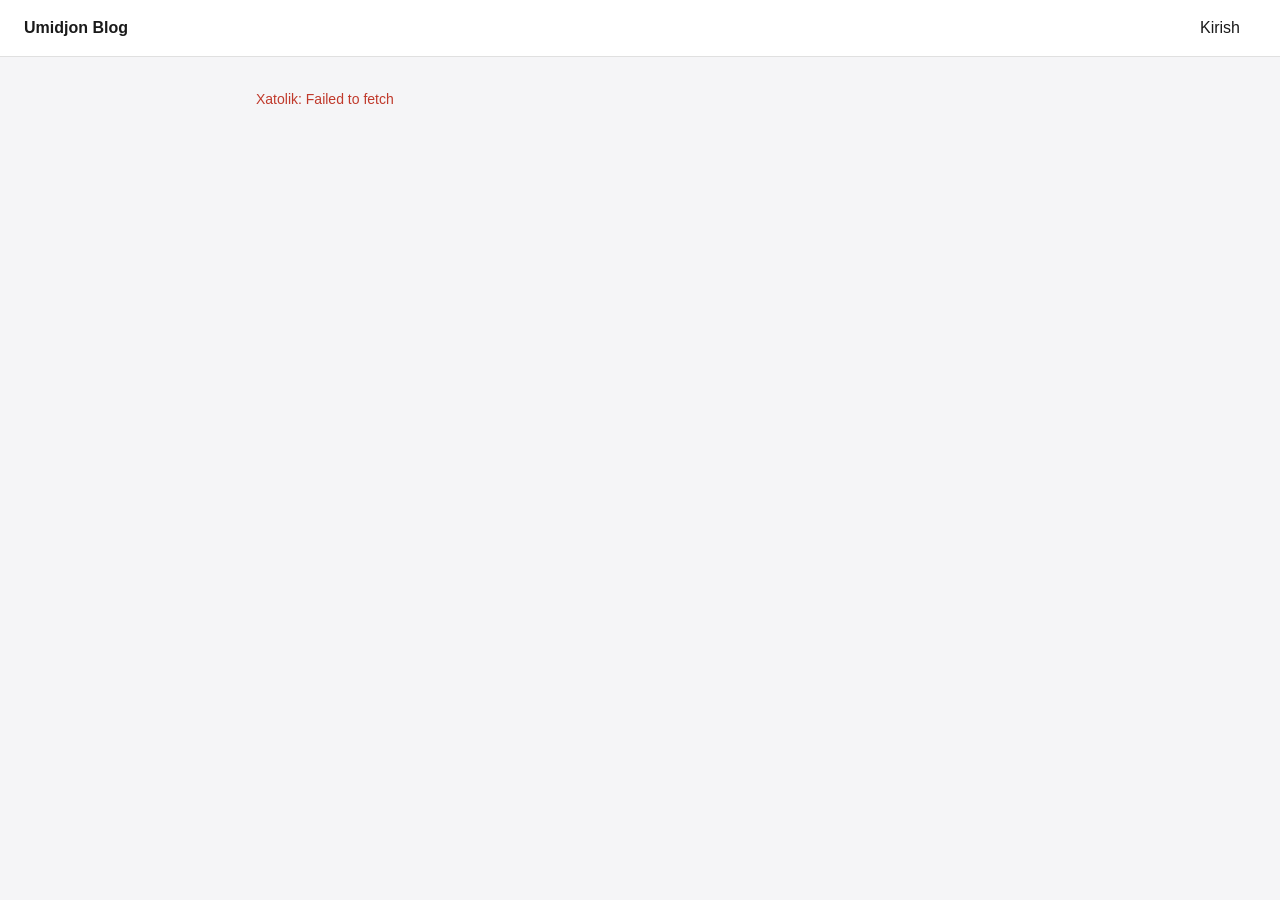
<file: frontend/index.html>
<!DOCTYPE html>
<html lang="uz">
<head>
  <meta charset="UTF-8">
  <title>Blog</title>
  <link rel="stylesheet" href="assets/css/style.css">
</head>
<body>
  <header>
    <div><strong>Umidjon Blog</strong></div>
    <nav id="nav-links"></nav>
  </header>

  <div class="container" id="posts-container">
    <p>Yuklanmoqda...</p>
  </div>

  <script src="assets/js/api.js"></script>
  <script src="assets/js/auth.js"></script>
  <script src="assets/js/blog.js"></script>
</body>
</html>
</file>
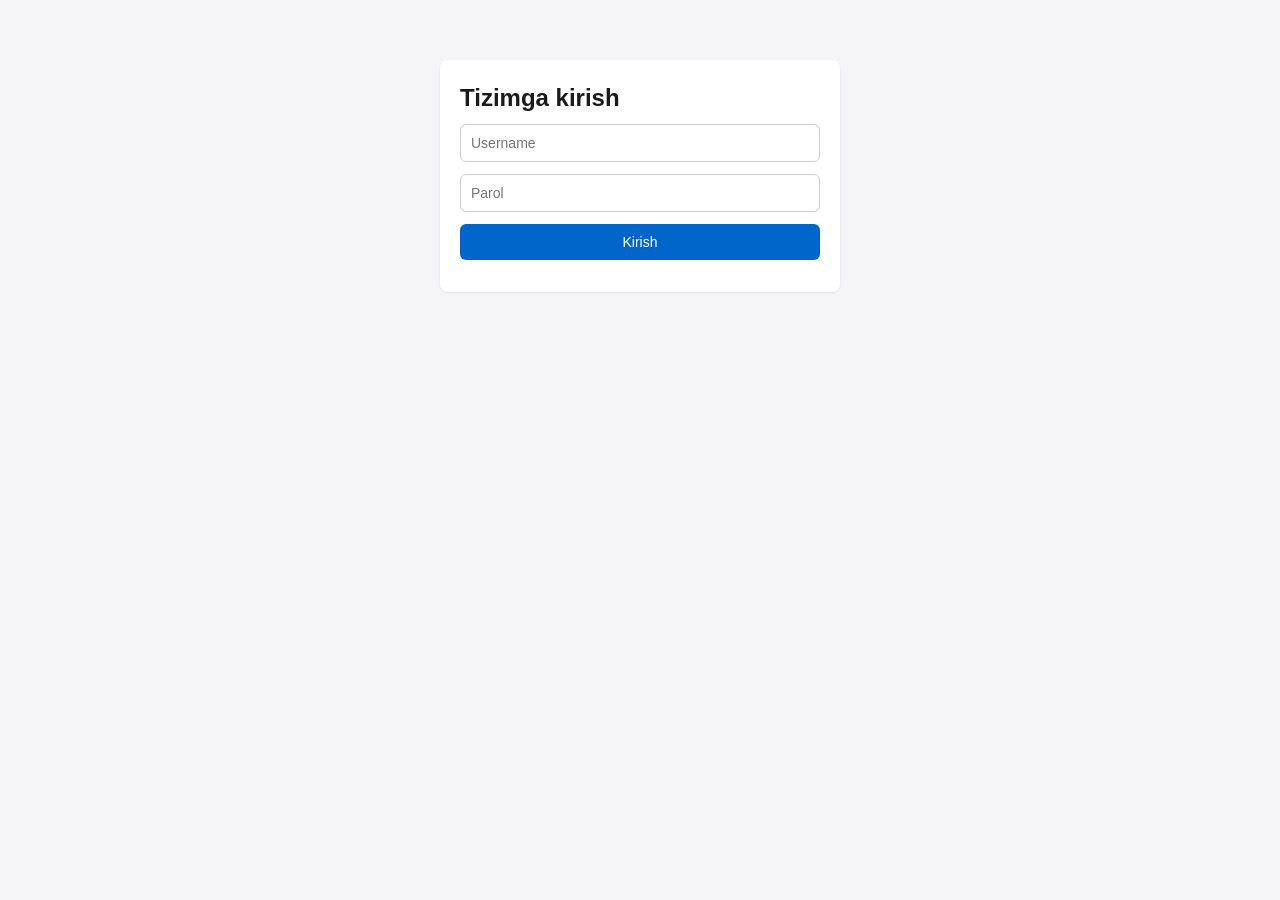
<file: frontend/login.html>
<!DOCTYPE html>
<html lang="uz">
<head>
  <meta charset="UTF-8">
  <title>Kirish</title>
  <link rel="stylesheet" href="assets/css/style.css">
</head>
<body>
  <div class="container">
    <div class="card" style="max-width: 400px; margin: 60px auto;">
      <h2>Tizimga kirish</h2>
      <form id="login-form">
        <input type="text" id="username" placeholder="Username" required>
        <input type="password" id="password" placeholder="Parol" required>
        <button type="submit">Kirish</button>
        <p class="error" id="error-msg"></p>
      </form>
    </div>
  </div>

  <script src="assets/js/api.js"></script>
  <script src="assets/js/login.js"></script>
</body>
</html>
</file>
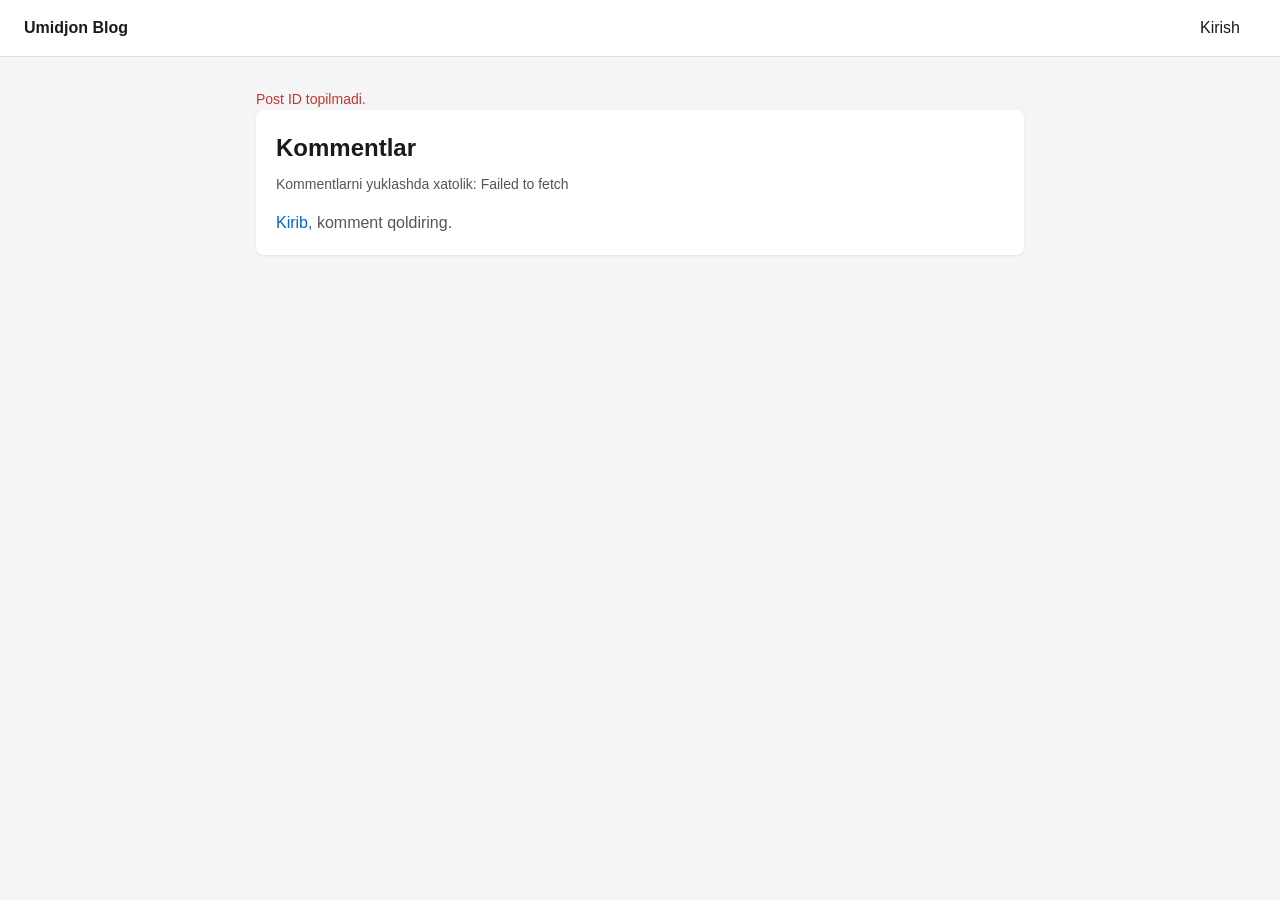
<file: frontend/post.html>
<!DOCTYPE html>
<html lang="uz">
<head>
  <meta charset="UTF-8">
  <title>Post</title>
  <link rel="stylesheet" href="assets/css/style.css">
</head>
<body>
  <header>
    <div><a href="index.html" style="text-decoration:none; color:inherit;"><strong>Umidjon Blog</strong></a></div>
    <nav id="nav-links"></nav>
  </header>

  <div class="container">
    <div id="post-container"><p>Yuklanmoqda...</p></div>

    <div class="card">
      <h2>Kommentlar</h2>
      <div id="comments-container"></div>

      <div id="comment-form-container" style="margin-top: 16px;"></div>
    </div>
  </div>

  <script src="assets/js/api.js"></script>
  <script src="assets/js/auth.js"></script>
  <script src="assets/js/post.js"></script>
</body>
</html>
</file>
<file: frontend/assets/css/style.css>
* {
  box-sizing: border-box;
  margin: 0;
  padding: 0;
}

body {
  font-family: -apple-system, BlinkMacSystemFont, "Segoe UI", Roboto, sans-serif;
  background: #f5f5f7;
  color: #1a1a1a;
  line-height: 1.5;
}

header {
  background: #ffffff;
  border-bottom: 1px solid #e0e0e0;
  padding: 16px 24px;
  display: flex;
  justify-content: space-between;
  align-items: center;
}

header nav a {
  margin-right: 16px;
  color: #1a1a1a;
  text-decoration: none;
  font-weight: 500;
}

header nav a:hover {
  text-decoration: underline;
}

.container {
  max-width: 800px;
  margin: 32px auto;
  padding: 0 16px;
}

.card {
  background: #ffffff;
  border-radius: 8px;
  padding: 20px;
  margin-bottom: 16px;
  box-shadow: 0 1px 3px rgba(0, 0, 0, 0.08);
}

.card h2 {
  margin-bottom: 8px;
}

.card p {
  color: #555;
}

.card a {
  color: #0066cc;
  text-decoration: none;
}

form {
  display: flex;
  flex-direction: column;
  gap: 12px;
  max-width: 400px;
}

input, textarea, select {
  padding: 10px;
  border: 1px solid #ccc;
  border-radius: 6px;
  font-size: 14px;
}

button {
  padding: 10px 16px;
  background: #0066cc;
  color: white;
  border: none;
  border-radius: 6px;
  font-size: 14px;
  cursor: pointer;
}

button:hover {
  background: #0052a3;
}

button.secondary {
  background: #e0e0e0;
  color: #1a1a1a;
}

.error {
  color: #c0392b;
  font-size: 14px;
}

table {
  width: 100%;
  border-collapse: collapse;
  background: white;
  border-radius: 8px;
  overflow: hidden;
}

th, td {
  padding: 10px 12px;
  text-align: left;
  border-bottom: 1px solid #eee;
}

th {
  background: #fafafa;
  font-weight: 600;
}

.status-badge {
  padding: 4px 10px;
  border-radius: 12px;
  font-size: 12px;
  font-weight: 500;
}

.status-yangi { background: #fff3cd; color: #856404; }
.status-topshirildi { background: #d4edda; color: #155724; }
.status-bekor { background: #f8d7da; color: #721c24; }

.pagination {
  display: flex;
  gap: 8px;
  margin-top: 16px;
}
</file>
